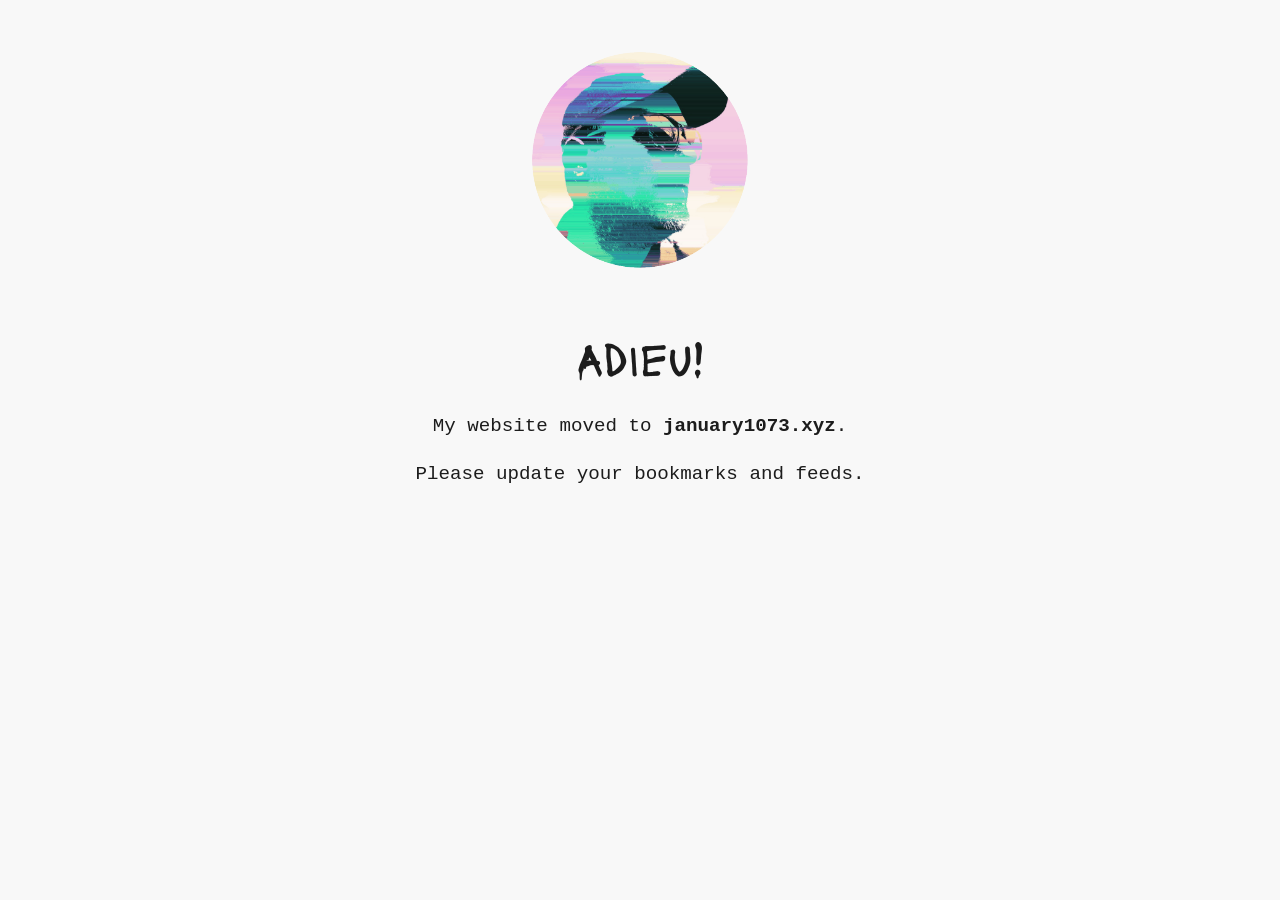
<file: index.html>
<!DOCTYPE html>
<html lang="en">
<head>
<meta charset="utf-8">
<meta name="viewport" content="width=device-width, initial-scale=1">
<title>january1073 || moved</title>
<link rel="canonical" href="https://january1073.xyz/">
<link rel="icon" type="image/png" href="/icons/favicon-96x96.png" sizes="96x96">
<link rel="shortcut icon" href="/icons/favicon.ico">
<link rel="apple-touch-icon" sizes="180x180" href="/icons/apple-touch-icon.png">
<link rel="preconnect" href="https://fonts.bunny.net">
<link rel="stylesheet" href="https://fonts.bunny.net/css?family=lacquer:400">
<style>
:root{--bg:#f8f8f8;--text:#1c1c1c;}
body{background:var(--bg);color:var(--text);font-family:"Courier New",monospace;font-size:1.2rem;line-height:1.5;margin:0 auto;padding:2rem;max-width:60%;text-align:center;}
@media (max-width:700px){body{max-width:none;padding:1rem;}}
.image-box{width:216px;height:216px;margin:20px auto 1rem;}
.image-box img{width:100%;height:100%;object-fit:cover;border-radius:50%;}
.link{display:inline-block;text-decoration:none;color:var(--text);font-weight:bold;transition:transform .2s ease;}
.link:hover{transform:scale(1.2) rotate(3deg);}
.link:active{transform:scale(.95);}
.hello{font-family:'Lacquer','Courier New',monospace;font-size:3rem;margin:0.5rem 0;}
</style>
</head>
<body>
<div class="image-box"><img alt="january1073" src="/img/january1073.webp"></div>
<br>
<p class="hello">Adieu!</p>
<p>My website moved to <a class="link" href="https://january1073.xyz/">january1073.xyz</a>.</p>
<p>Please update your bookmarks and feeds.</p>
</body>
</html>
</file>
